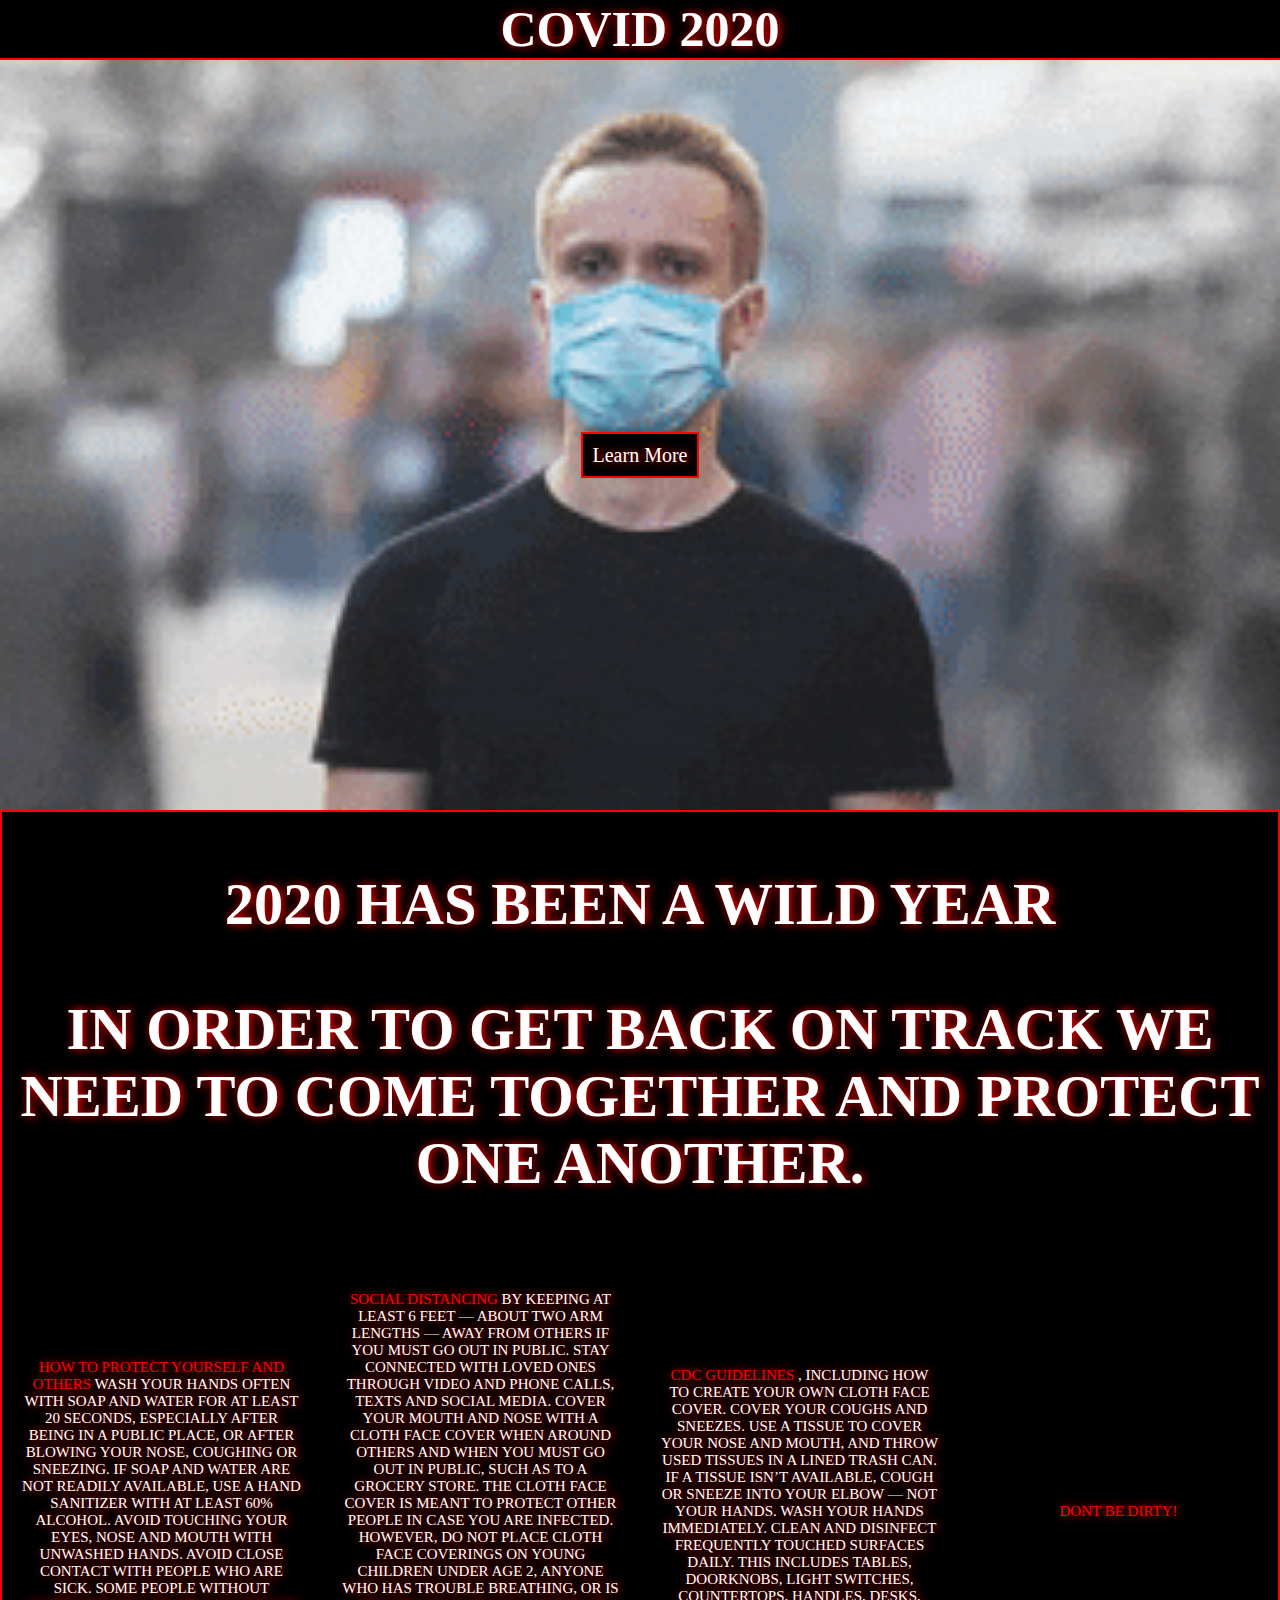
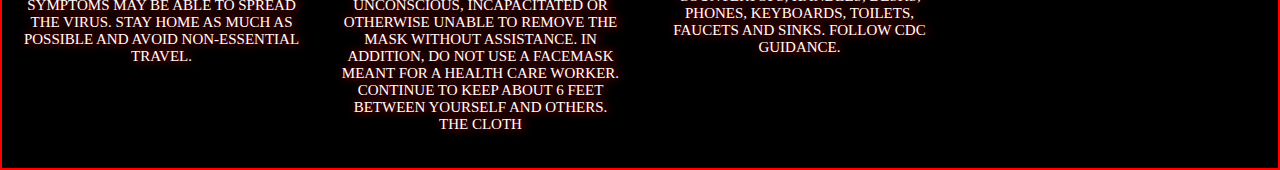
<file: index.html>
<!DOCTYPE html>
<html lang="en">

<head>
    <meta charset="UTF-8">
    <meta name="viewport" content="width=device-width, initial-scale=1.0">
    <link rel="stylesheet" href="css/site.css">
    <title>Covid 2020 Awareness</title>
</head>

<body>
    
  

    <section class="MainHeader">
        <h1>Covid 2020</h1>
        <div class="l">
            <a href="./learn.html"> Learn More</a>
            
        </div>
    </section>
    <div class="header_content">
        <h3>2020 has been a wild year</h3>
        <h3>In order to get back on track we need to come together and protect one another.</h3>
        
        <div class="stuff">
            <p>
                <span class="e">HOW TO PROTECT YOURSELF AND OTHERS</span>

                Wash your hands often with soap and water for at least 20 seconds, especially after being in a public place, or after blowing your nose, coughing or sneezing.
                
                If soap and water are not readily available, use a hand sanitizer with at least 60% alcohol.
                Avoid touching your eyes, nose and mouth with unwashed hands.
                Avoid close contact with people who are sick. Some people without symptoms may be able to spread the virus.
                Stay home as much as possible and avoid non-essential travel.
            </p>
            
            <p>
                <span class="e">social distancing</span> by keeping at least 6 feet — about two arm lengths — away from others if you must go out in public.
                Stay connected with loved ones through video and phone calls, texts and social media.
                Cover your mouth and nose with a cloth face cover when around others and when you must go out in public, such as to a grocery store. The cloth face cover is meant to protect other people in case you are infected.
                However, do NOT place cloth face coverings on young children under age 2, anyone who has trouble breathing, or is unconscious, incapacitated or otherwise unable to remove the mask without assistance.
                In addition, do NOT use a facemask meant for a health care worker.
                Continue to keep about 6 feet between yourself and others. The cloth
            </p>
            
            <p>
                <span class="e">CDC guidelines</span> , including how to create your own cloth face cover.
                Cover your coughs and sneezes. Use a tissue to cover your nose and mouth, and throw used tissues in a lined trash can. If a tissue isn’t available, cough or sneeze into your elbow — not your hands. Wash your hands immediately.
                Clean and disinfect frequently touched surfaces daily. This includes tables, doorknobs, light switches, countertops, handles, desks, phones, keyboards, toilets, faucets and sinks. Follow CDC guidance.
            </p>
            
            <p>
                <span class="e">Dont be Dirty!</span>
            </p>
        </div>
    </div>

</body>

</html>
</file>
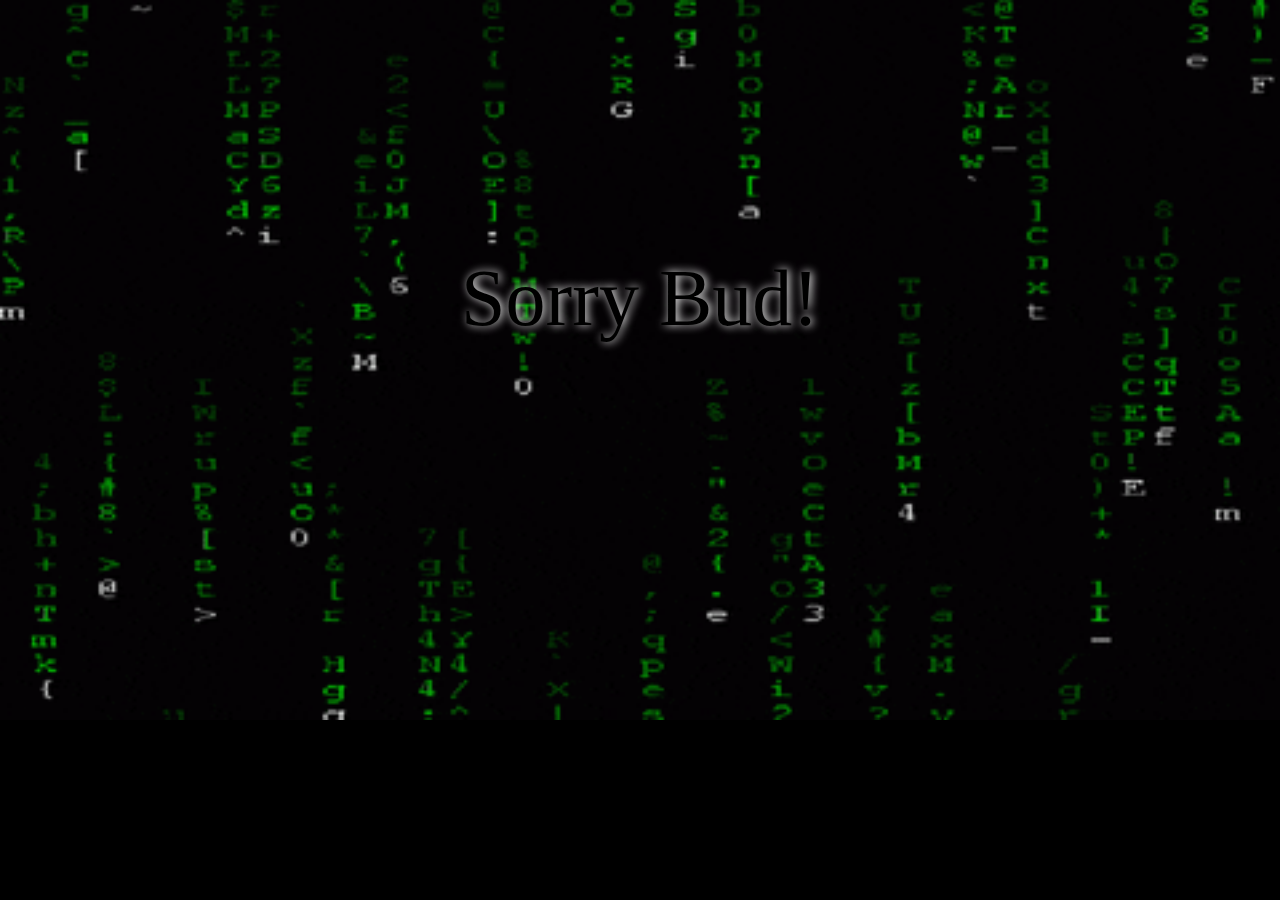
<file: learn.html>
<!DOCTYPE html>
<html lang="en">
<head>
    <meta charset="UTF-8">
    <meta name="viewport" content="width=device-width, initial-scale=1.0">
    <link rel="stylesheet" href="css/learn.css">
    <title>got cha!</title>
</head>
<body>
    <div>    
        <a href="./index.html"> Sorry Bud!</a>
    </div>
</body>
</html>
</file>
<file: css/site.css>
body {
    margin: 0px;
    padding: 0px;
    background-color: black;
    color: white;
}

.MainHeader{
    margin: 0;
    background-image: url(../img/giphy-23.gif);
    background-repeat: no-repeat;
    background-size: cover;
    height: 90vh;
}

.MainHeader h1{
    margin: 0;
    color: white;
    text-transform: uppercase;
    text-align: center;
    font-size: 50px;
    background-color: black;
    border-bottom: solid 2px red;
    text-shadow: red 2px 0 10px;
}
.header_content{
    margin: 0;
    color: white;
    text-transform: uppercase;
    text-align: center;
    font-size: 50px;
    background-color: black;
    border: red solid 2px;
    text-shadow: red 2px 0 10px;
}
.l{
    margin: 0;
    padding-top: 30%;
    text-align: center;
    width: 100%;
    height: 50%;
}

a{
    background-color: black;
    color: white;
    text-shadow: red 2px 0 10px;
    border: 2px solid red;
    font-size: 20px;
    text-decoration: none;
    padding: 10px;
}
button:hover{
    opacity: .7;
}

.stuff{
    font-size: 15px;
    display: flex;
    align-items: center;
    text-align: center;
}
.stuff p{
    width: 25%;
    padding: 20px;
}

.e{
    color: red;
}
</file>
<file: css/learn.css>
body{
    background-color: black;
    color: black;
    background-image: url(../img/giphy-22.gif);
    background-repeat: no-repeat;
    background-size: cover;
    text-align: center;
}

div{
    margin-top: 20%;
}

a{  
    color: black;
    font-size: 80px;
    text-shadow: white 2px 0 10px;
    text-decoration: none;
}
a:hover{
    opacity: .7;
    text-transform: uppercase;
}
</file>
